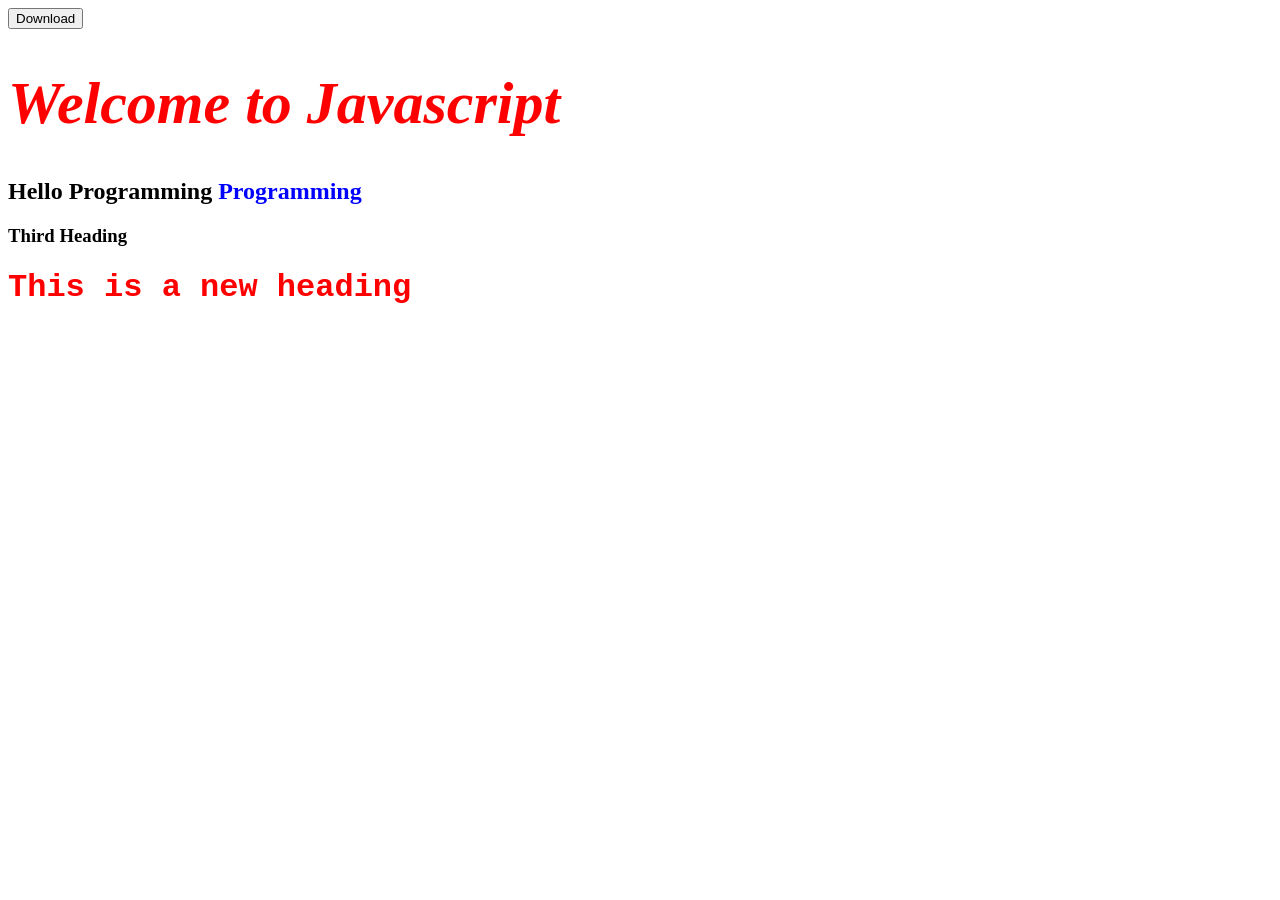
<file: index.html>
<!DOCTYPE html>
<html lang="en">

<head>
    <meta charset="UTF-8">
    <meta name="viewport" content="width=device-width, initial-scale=1.0">
    <title>Test</title>
    <link rel="stylesheet" href="index.css">
</head>

<body>
    <button>Download</button>
    <h1>Hii</h1>
    <h2>Hello</h2>
    <h3>Third Heading</h3>

    <!-- <img id="imgid" src="https://cdn.pixabay.com/photo/2015/10/29/14/38/web-1012467_1280.jpg" alt="Image1">
    <img class="imgclass" src="https://img.freepik.com/free-vector/abstract-colorful-shapes-background_361591-2848.jpg?semt=ais_hybrid&w=740&q=80"
        alt="Image1">

    <h3 class="h3class">Hello, World!</h3>
    <h3 id="h3id">Hii Shamiya</h3> -->

    <script src="script.js"></script>

</body>

</html>
</file>
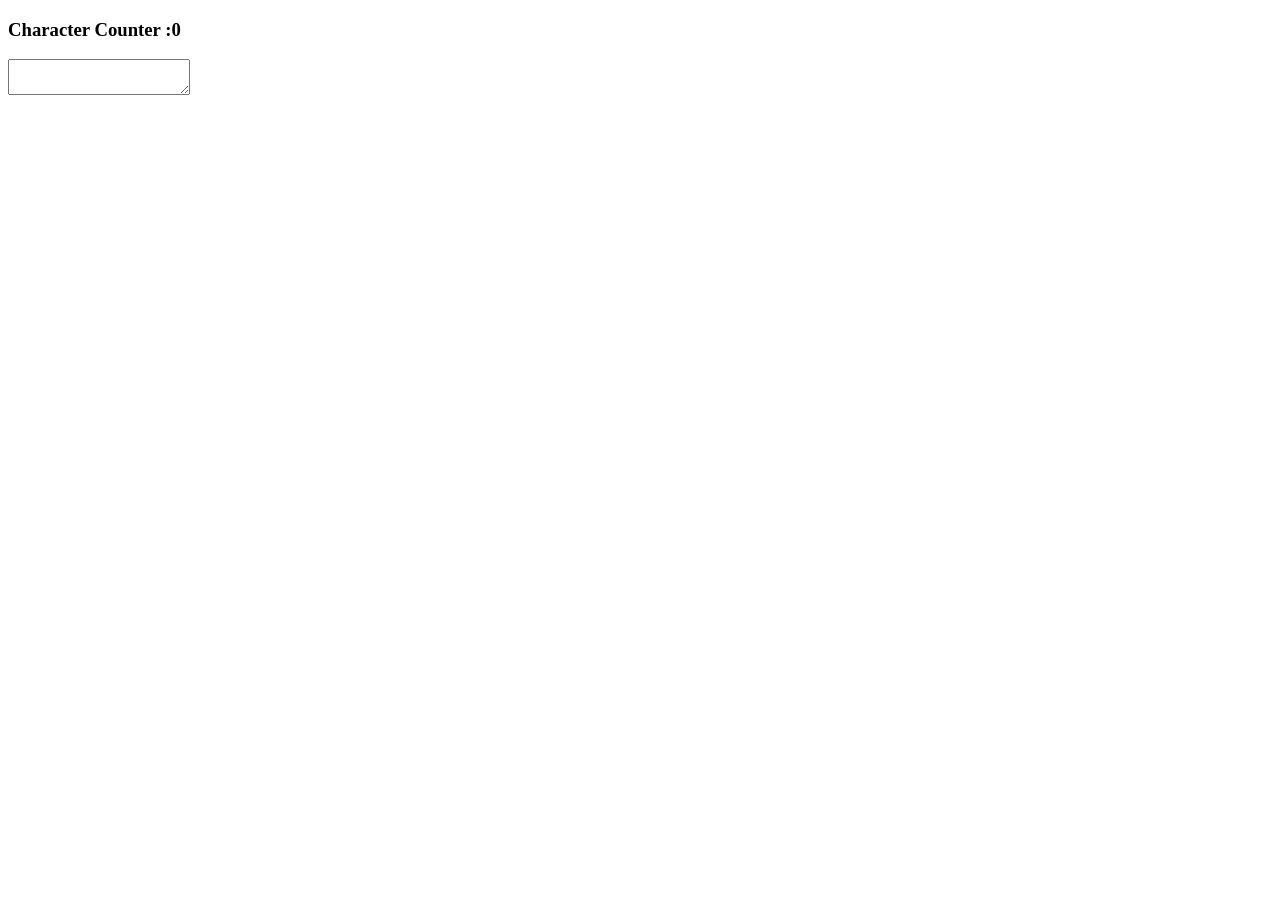
<file: char-counter.html>
<!DOCTYPE html>
<html lang="en">
<head>
    <meta charset="UTF-8">
    <meta name="viewport" content="width=device-width, initial-scale=1.0">
    <title>Character Counter</title>
    <style>
        
    </style>
</head>
<body>
    <h3>Character Counter :<span id="counter">0</span> </h3>
    <textarea></textarea>


<script>

var textarea = document.querySelector("textarea");
var h3 = document.querySelector("h3");
var counter = document.querySelector("#counter")
var count;
textarea.addEventListener("input", function(){
   count = textarea.value.length;
   counter.textContent = count ;
   count++;
})


</script>
    
</body>
</html>
</file>
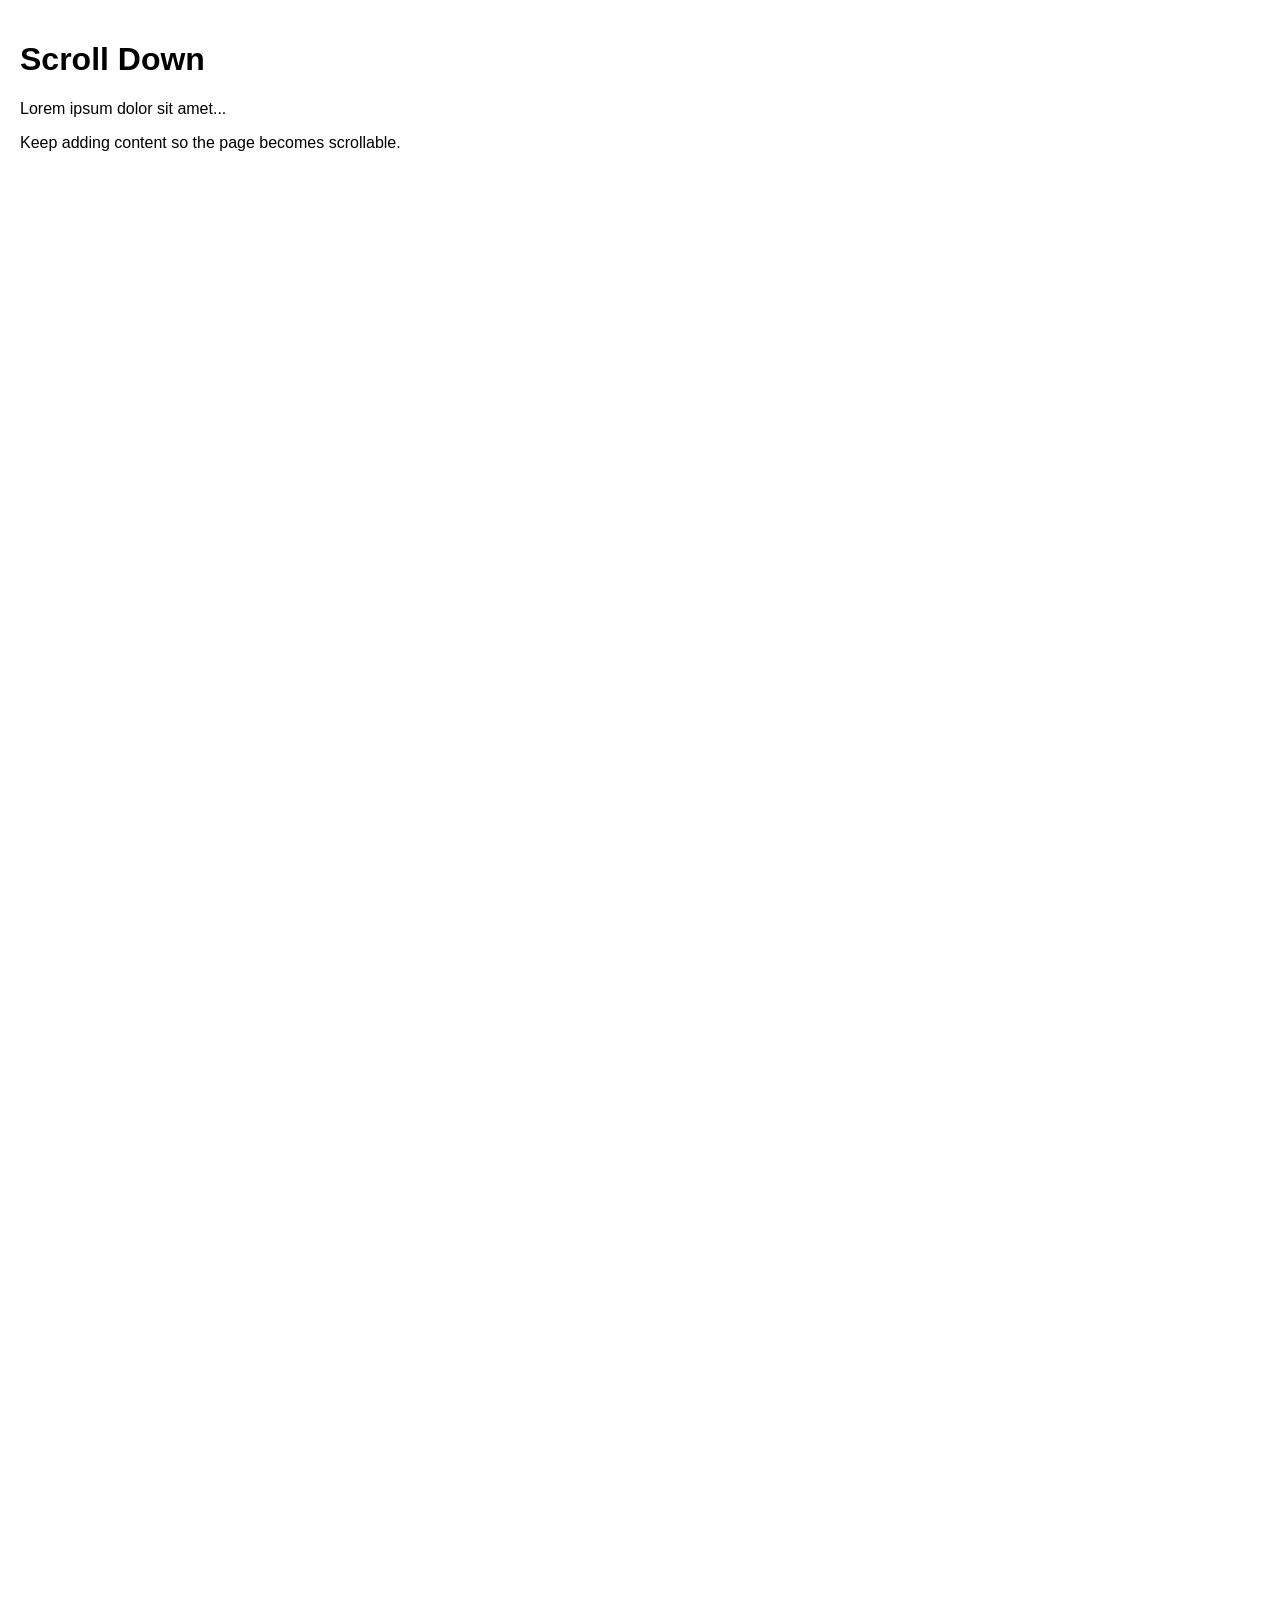
<file: page-scroll.html>
<!DOCTYPE html>
<html lang="en">
<head>
<meta charset="UTF-8">
<meta name="viewport" content="width=device-width, initial-scale=1.0">
<title>Scroll Progress Bar</title>
<style>
    body{
    margin:0;
    font-family: Arial, sans-serif;
}

#progress-bar{
    position: fixed;
    top:0;
    left:0;
    width:0%;
    height:6px;
    background: red;
    z-index:1000;
}

.content{
    padding:20px;
}
</style>
</head>

<body>

<div id="progress-bar"></div>

<div class="content">
    <h1>Scroll Down</h1>
    <p>Lorem ipsum dolor sit amet...</p>
    <p>Keep adding content so the page becomes scrollable.</p>
    <p style="height:2000px"></p>
</div>

<script>
    window.addEventListener("scroll", function () {

    let scrollTop = document.documentElement.scrollTop;

    let scrollHeight = document.documentElement.scrollHeight - document.documentElement.clientHeight;

    let scrollPercent = (scrollTop / scrollHeight) * 100;

    document.getElementById("progress-bar").style.width = scrollPercent + "%";
});
</script>
</body>
</html>
</file>
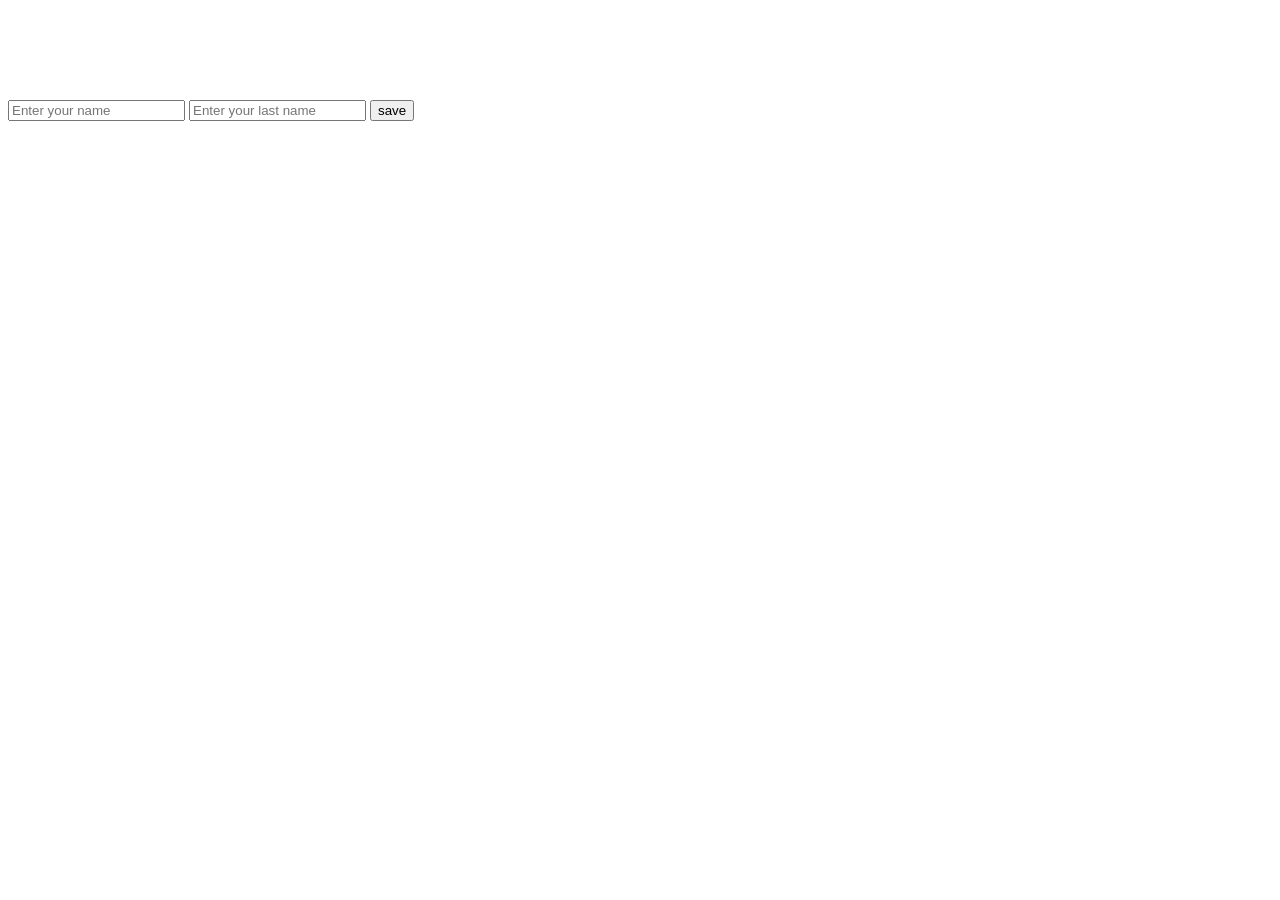
<file: practice1.html>
<!DOCTYPE html>
<html lang="en">
<head>
    <meta charset="UTF-8">
    <meta name="viewport" content="width=device-width, initial-scale=1.0">
    <title>Document</title>
</head>
<body>
    
<div style="margin:100px 0">
    <form>
        <input type ="text" placeholder="Enter your name">
        <input type="text" placeholder="Enter your last name">
        <button type="submit" class="submit">save</button>
        <h4 class="error1"></h4>
    </form>
</div>

<script>
    var form1 = document.querySelector('form');
    var inps = document.querySelectorAll('input[type = "text"]');
    var save = document.querySelector('.submit');
    var h4 = document.querySelector('.error1');
 

    form1.addEventListener('submit', function(ev){  // click, submit , change , input ye sab event hote hai, submit form ke liye use hota hai, click kisi bhi element ke liye use hota hai, change input field me changes karne ke baad use hota hai, input jab bhi user kuch type karta hai tab use hota hai
            ev.preventDefault();

        inps.forEach(function(inp){
        if(inp.value === ''){
            h4.textContent = "Please fill in all the fields";
            h4.style.color = "red";
        }
        else{
            h4.textContent = "Form submitted successfully!";
            h4.style.color = "green";
        }
      });
    })
</script>


</body>
</html>
</file>
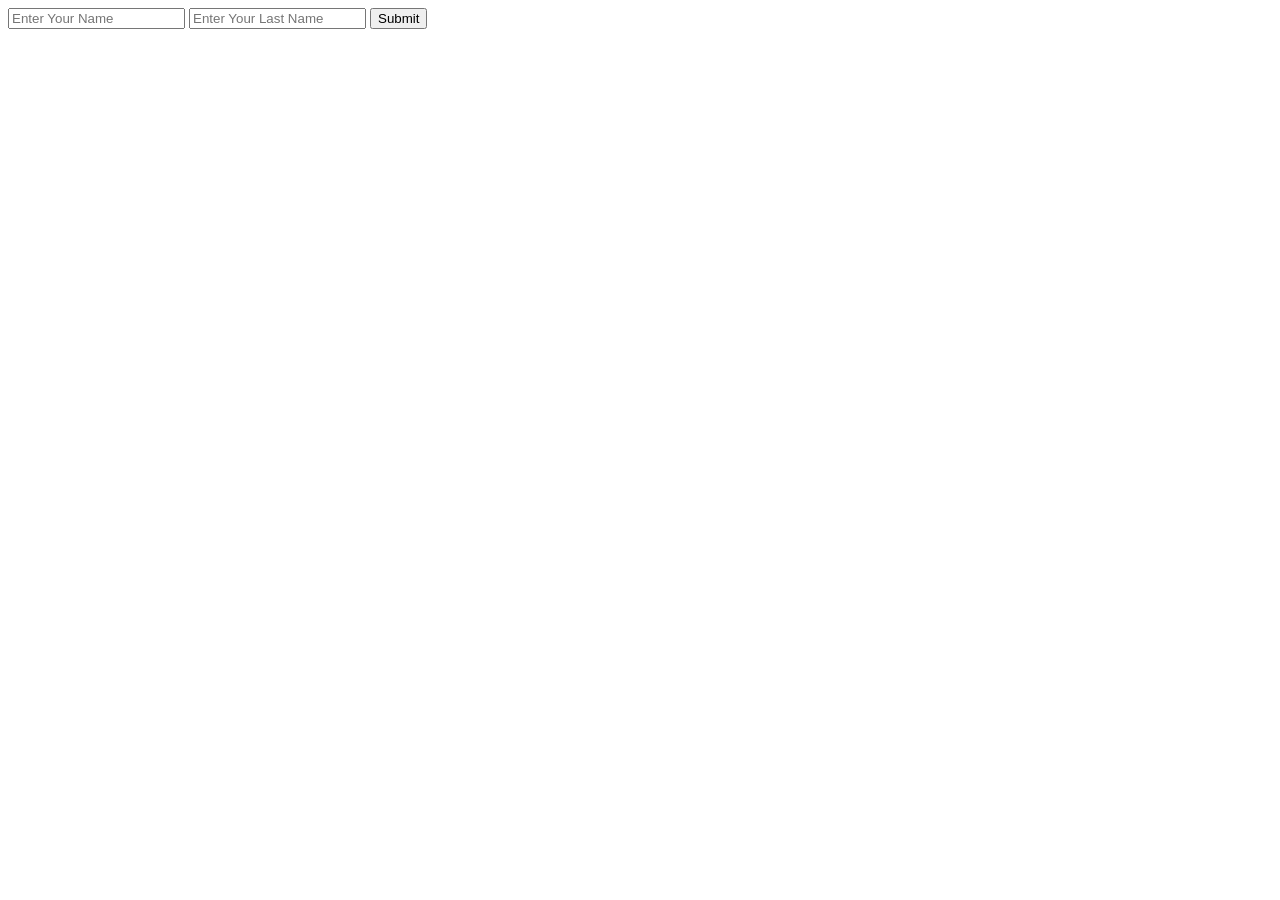
<file: practice3.html>
<!DOCTYPE html>
<html lang="en">
<head>
    <meta charset="UTF-8">
    <meta name="viewport" content="width=device-width, initial-scale=1.0">
    <title>Document</title>
</head>
<body>
    
<!-- craete a input field and a button. When the button is clicked, display an alert with the value of the input field. -->

<form>
    <input type="text" placeholder="Enter Your Name">
    <input type="text" placeholder="Enter Your Last Name">
    <button type="submit" class="submit">Submit</button>
    <h4></h4>
</form>

<script>
    var form = document.querySelector('form');
    var inps = document.querySelectorAll('input[type="text"]');
    var h4 = document.querySelector('h4');

    form.addEventListener('submit', function(e){
        e.preventDefault();
       // console.log(inps.length);
        for(var i=0; i<inps.length; i++){
            if(inps[i].value.trim()===''){
                h4.textContent = "required field";
                h4.style.color= "red";
                break;
            }
            else{
                h4.textContent = "submited Successfully";
                h4.style.color = "green";
            }
        }
    })
</script>

<!-- nodeList array jaisa hota hai, forEach method use kar sakte hai, for loop bhi use kar sakte hai, for of loop bhi use kar sakte hai, for in loop bhi use kar sakte hai, but for in loop object ke liye use hota hai, array ke liye use nahi hota hai, for of loop array ke liye use hota hai, object ke liye use nahi hota hai, forEach method array ke liye use hota hai, object ke liye use nahi hota hai, for loop array ke liye use hota hai, object ke liye use nahi hota hai. -->





</body>
</html>
</file>
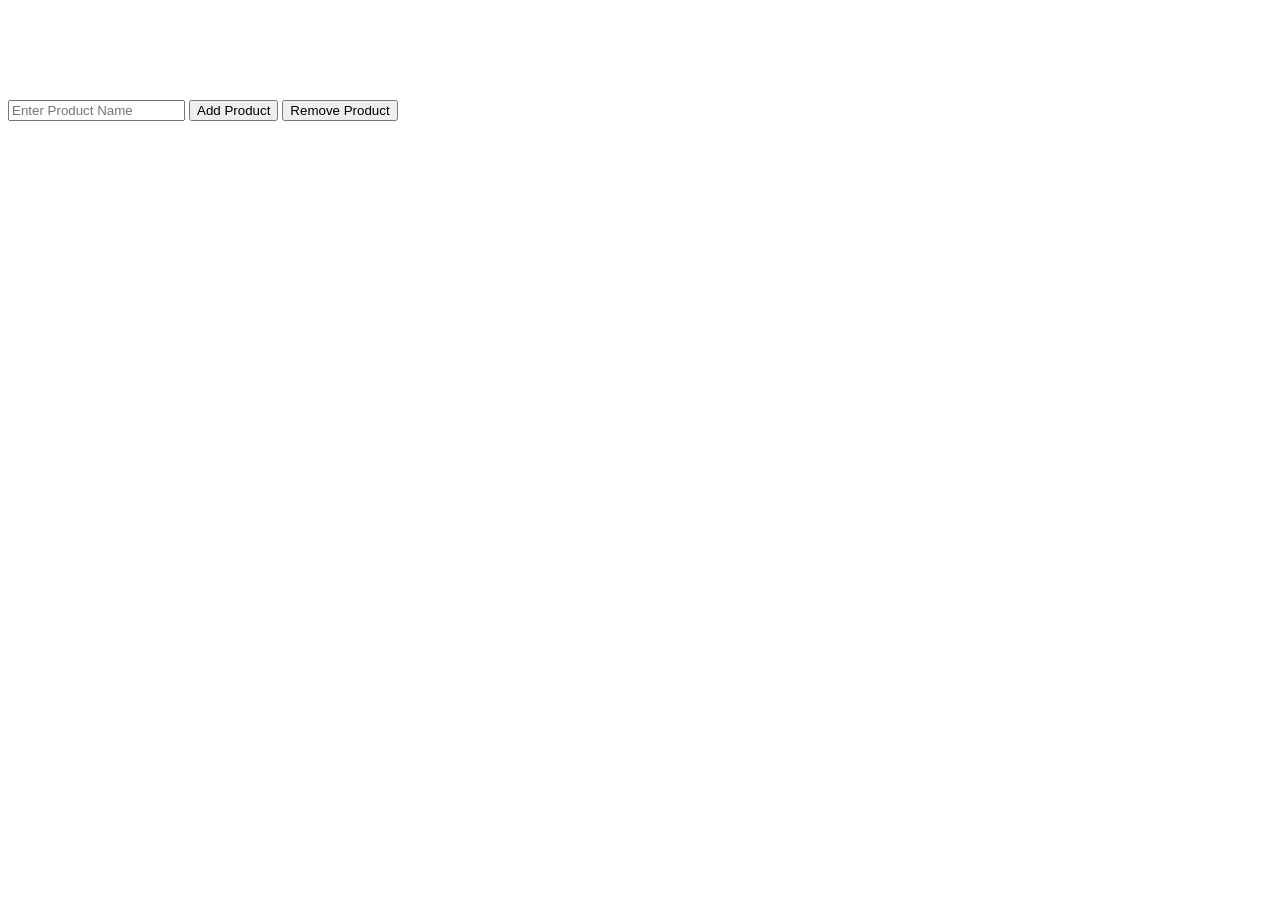
<file: practice4.html>
<!DOCTYPE html>
<html lang="en">
<head>
    <meta charset="UTF-8">
    <meta name="viewport" content="width=device-width, initial-scale=1.0">
    <title>Document</title>
</head>
<body>
    <!-- create a list of products and a button to add and remove product. When the button is clicked, add a new product to the list. -->

<div style="margin: 100px 0;">
    <ul>
    </ul>
    <input type="text" placeholder="Enter Product Name">
    <button class="add-btn">Add Product</button>
     <button class="remove-btn">Remove Product</button>
</div>


<script>
    var add = document.querySelector('.add-btn');
    var remove = document.querySelector('.remove-btn');
    var inp = document.querySelector('input');
    var ul = document.querySelector('ul')

    add.addEventListener('click', function(){
        if(inp.value.trim()===''){}
        else{
            var li = document.createElement('li');  //agar hum li ko global variable bana lete to har bar ek hi li create hota aur usi ko update karta rehta, isliye humne li ko function ke andar banaya taki har bar ek naya li create ho.    
            li.textContent = inp.value;
            //console.log(li);
            ul.appendChild(li);
            inp.value = '';

        }
    });
     remove.addEventListener('click', function(){
       if(ul.lastChild){
        ul.removeChild(ul.lastChild);
       }
    })
</script>

</body>
</html>
</file>
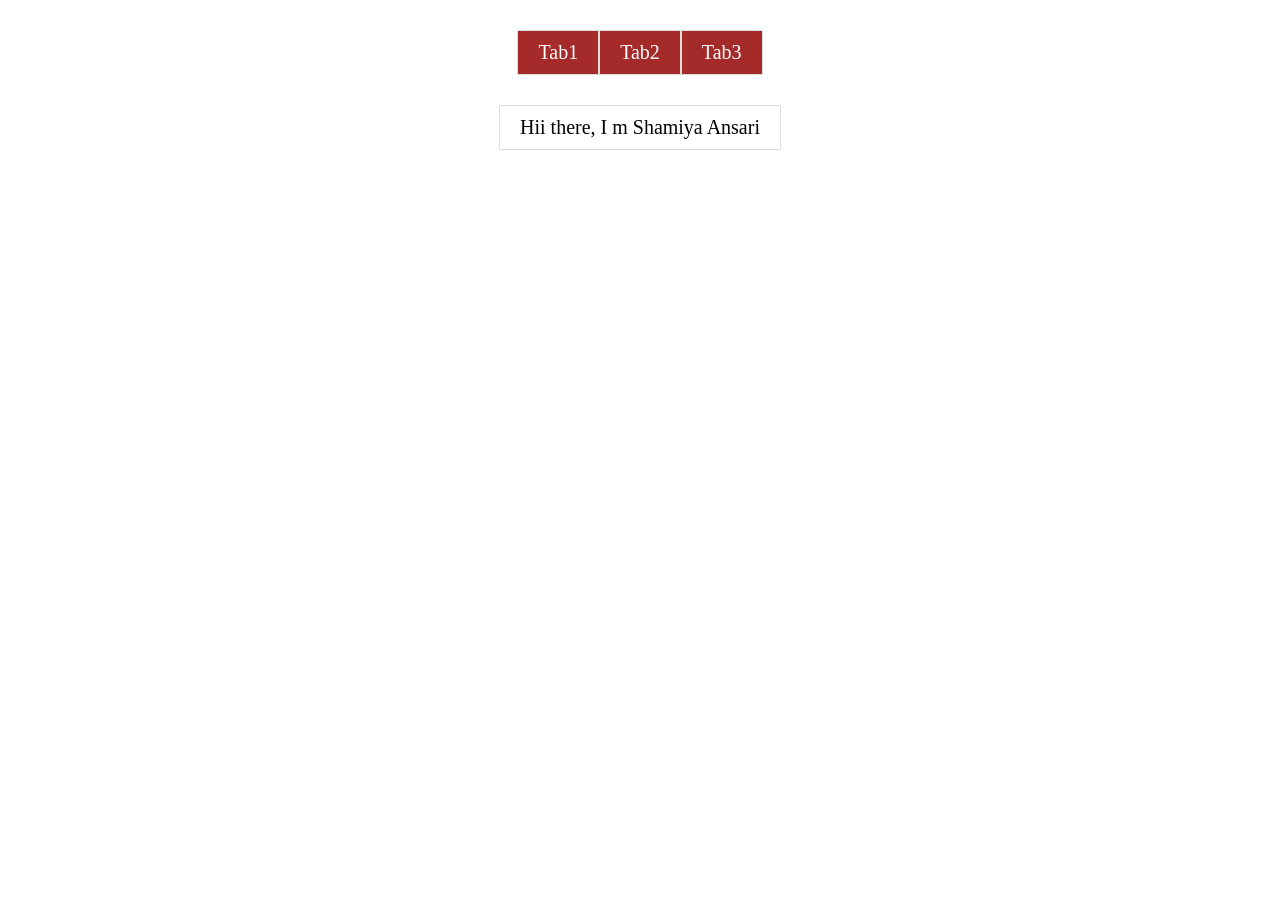
<file: tabs.html>
<!DOCTYPE html>
<html lang="en">
<head>
    <meta charset="UTF-8">
    <meta name="viewport" content="width=device-width, initial-scale=1.0">
    <title>Tabs</title>
    <style>
        #tabs{
             margin: 30px 100px;
            display: flex;
            justify-content: center;
            align-items: center;
        }
        .tab{
           
            padding: 10px 20px;
            font-size: 20px;
            border: 1px solid #dedede;
            background-color:brown;
            color:white;
            cursor: pointer;
        }
         .detail{
            display: flex;
            flex-direction: column;
            justify-content: center;
            align-items: center;
            gap:20px;
        }
        .detail p{
            display: none;
             margin: 0px 150px;
            padding: 10px 20px;
            font-size: 20px;
            border: 1px solid #dedede;
        }
        
    </style>
</head>
<body>
    <!--Create Tabs and Details when clicked then tab is selected and displayed-->
    <div id="tabs">
        <div id="home" class="tab">Tab1</div>
        <div id="about" class="tab">Tab2</div>
        <div id="contact" class="tab">Tab3</div>
    </div>
    <div class="detail">
        <p id="hometext">Hii there, I m Shamiya Ansari</p>
        <p id="abouttext">Front-end-developer</p>
        <p id="contacttext">Hello Welcome to js practice</p>
    </div>

  
      <!-- <script>
        var home = document.querySelector("#home");
        var about = document.querySelector("#about");
        var contact = document.querySelector("#contact");
        var hometext = document.querySelector("#hometext");
        var abouttext = document.querySelector("#abouttext");
        var contacttext = document.querySelector("#contacttext");
        
        hometext.style.display = "block";

        home.addEventListener('click', function(){
                clearalltext();
                hometext.style.display = "block";
        });
         about.addEventListener('click', function(){
                clearalltext();
                abouttext.style.display = "block";
        });
         contact.addEventListener('click', function(){
                clearalltext();
                contacttext.style.display = "block";
        });

        function clearalltext(){
         var p =   document.querySelectorAll('p');
         p.forEach(function(p){
            p.style.display = "none";
         })
        }

    </script> -->


<!-- Another way to solve -->



<script>
    var tabs = document.querySelectorAll(".tab");
    var text = document.querySelectorAll('.detail p');

    text[0].style.display = "block";

    tabs.forEach(function(tab,index){
       
        tab.addEventListener('click', function(){
             hideAllText();
        text[index].style.display = "block";
    });
    });

    function hideAllText(){
        text.forEach(function(p){
            p.style.display = "none"
        });
    }

</script>


</body>
</html>
</file>
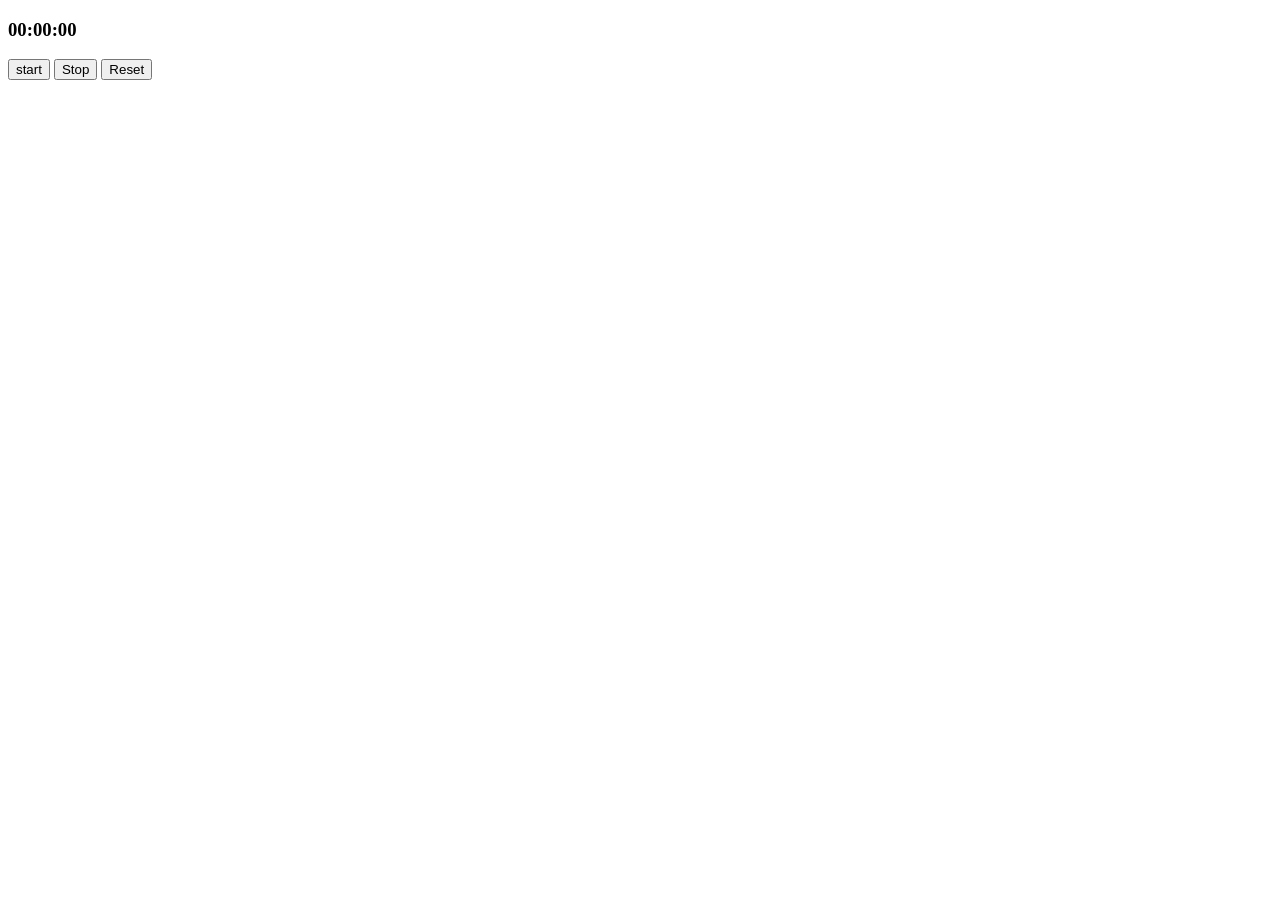
<file: time-counter.html>
<!DOCTYPE html>
<html lang="en">
<head>
    <meta charset="UTF-8">
    <meta name="viewport" content="width=device-width, initial-scale=1.0">
    <title>Time Counter</title>
</head>
<body>
    <h3>00:00:00</h3>
    <button onclick="start()">start</button>
    <button onclick="stop()">Stop</button>
    <button onclick="reset()">Reset</button>

    <script>
        var h3 = document.querySelector('h3');
        var seconds = 0;
        var minutes = 0;
        var hours = 0;
        var timer;

        function start(){
             if(timer)return;
            timer = setInterval(function(){
                seconds++;

                if(seconds == 60){
                    seconds = 0;
                    minutes++;
                }

                if(minutes == 60){
                    minutes = 0;
                    hours++;
                }

                let s = (seconds<10 ? '0'+seconds : seconds);
                let m = (minutes<10 ? '0'+minutes : minutes);
                let h = (hours<10 ? '0'+hours : hours);

                h3.textContent = h + ":" + m + ":" + s;
            }, 1000)
        }
        function stop(){
            clearInterval(timer);
            timer = null;
        }

        function reset(){
            clearInterval(timer);
            timer = null;
            seconds = 0;
            minutes = 0;    
            hours = 0;
            h3.textContent = "00:00:00";
        }

    </script>
</body>
</html>
</file>
<file: index.css>
.makeitred{
    color: red;
    font-family: 'Courier New', Courier, monospace;
}
</file>
